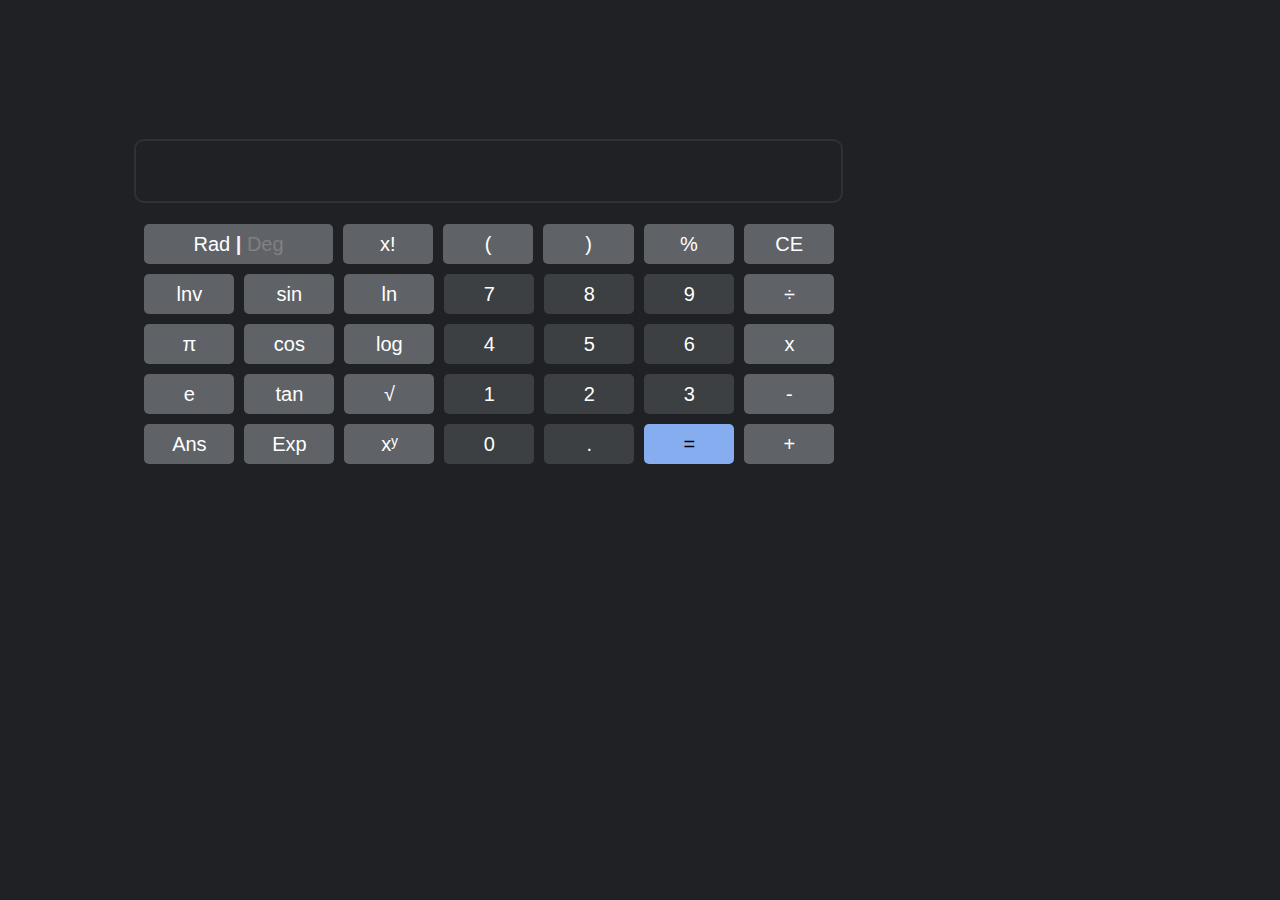
<file: index.html>
<!DOCTYPE html>
<html lang="en">

<head>
    <meta charset="UTF-8">
    <meta http-equiv="X-UA-Compatible" content="IE=edge">
    <meta name="viewport" content="width=device-width, initial-scale=1.0">
    <title>Document</title>
    <link rel="stylesheet" href="style.css">
    <script src="JAVA.js"></script>
</head>

<body>
    <div class="tainer">
        <h1 id="screen"></h1>
        <div id="stress">
            <button onclick="switc()" id="cnuf"> <a  id="zero">Rad</a> <b class="one">|</b> <a
                    id="two">Deg</a></button>
            <button onclick="clap('!')" id="func"> x!</button>
            <button onclick="clap('( )')" id="func">(</button>
            <button onclick="clap('')" id="func">)</button>
            <button onclick="clap('%')" id="func">%</button>
            <button onclick="clear()" id="func">CE</button>
        </div>
        <div id="stress">
            <button onclick="chang()" id="func">lnv</button>
            <button onclick="clap('sin()')" id="func" class="eigh">sin</button>
            <button onclick="clap('ln()')" id="func">ln</button>
            <button onclick="clap('7')" id="dun">7</button>
            <button onclick="clap('8')" id="dun">8</button>
            <button onclick="clap('9')" id="dun">9</button>
            <button onclick="clap('/')" id="func">÷</button>
        </div>
        <div id="stress">
            <button onclick="clap('π')" id="func">π</button>
            <button onclick="clap('cos()')" id="func">cos</button>
            <button onclick="clap('log()')" id="func">log</button>
            <button onclick="clap('4')" id="dun">4</button>
            <button onclick="clap('5')" id="dun">5</button>
            <button onclick="clap('6')" id="dun">6</button>
            <button onclick="clap('*')" id="func">x</button>
        </div>
        <div id="stress">
            <button onclick="clap('e')" id="func">e</button>
            <button onclick="clap('tan()')" id="func">tan</button>
            <button onclick="clap('√')" id="func">√</button>
            <button onclick="clap('1')" id="dun">1</button>
            <button onclick="clap('2')" id="dun">2</button>
            <button onclick="clap('3')" id="dun">3</button>
            <button onclick="clap('-')" id="func">-</button>
        </div>
        <div id="stress">
            <button onclick="clap('Ans')" id="func">Ans</button>
            <button onclick="" id="func">Exp</button>
            <button onclick="" id="func">xʸ</button>
            <button onclick="clap('0')" id="dun">0</button>
            <button onclick="clap('.')" id="dun">.</button>
            <button onclick="sol()" id="blu">=</button>
            <button onclick="clap('+')" id="func">+</button>
        </div>



    </div>
</body>

</html>
</file>
<file: style.css>
body {
    background-color: rgb(32, 33, 36);
}

#screen {
    border: 2px solid rgb(48, 49, 52);
    background-color: transparent;
    width: 705px;
    height: 60px;
    border-radius: 10px;
    color: white;
text-align: end;
overflow: hidden;
flex-wrap: wrap;
}

#screen:hover {
    background-color: rgb(48, 49, 52);
}

.tainer {
    width: 710px;
    margin-top:11%;
    margin-left:10%;
}

#stress {
    display: flex;
    width: 700px;
    margin-top: 10px;
}

#func{
    width: 100px;
    height: 40px;
    background-color: rgb(95, 99, 104);
    border: none;
    border-radius: 5px;
    margin-left: 10px;
    color: white;
    font-size: 20px;
}

#func:hover {
    background-color: rgb(112, 117, 122);
}

#cnuf {
    width: 210px;
    margin-left: 10px;
    height: 40px;
    background-color: rgb(95, 99, 104);
    border: none;
    border-radius: 5px;
    color: white;
    font-size: 20px;


}

#cnuf:hover {
    background-color: rgb(66, 69, 72);
}

#dun {
    width: 100px;
    height: 40px;
    background-color: rgb(60, 64, 67);
    border: none;
    border-radius: 5px;
    color: white;
    margin-left: 10px;
    font-size: 20px;

}

#dun:hover {
    background-color: rgb(66, 69, 72);
}

#blu {
    width: 100px;
    height: 40px;
    background-color: rgb(133, 173, 239);
    border: none;
    border-radius: 5px;
    color: black;
    margin-left: 10px;
    font-size: 20px;
}

#blu:hover {
    background-color: rgb(157, 183, 225);

}
.one{
    color:rgba(255, 255, 255, 0.945);
}
#two{
    text-decoration:none;
    color:gray;
}
#zero{
    text-decoration:none;
}
/* #eigh{} */
</file>
